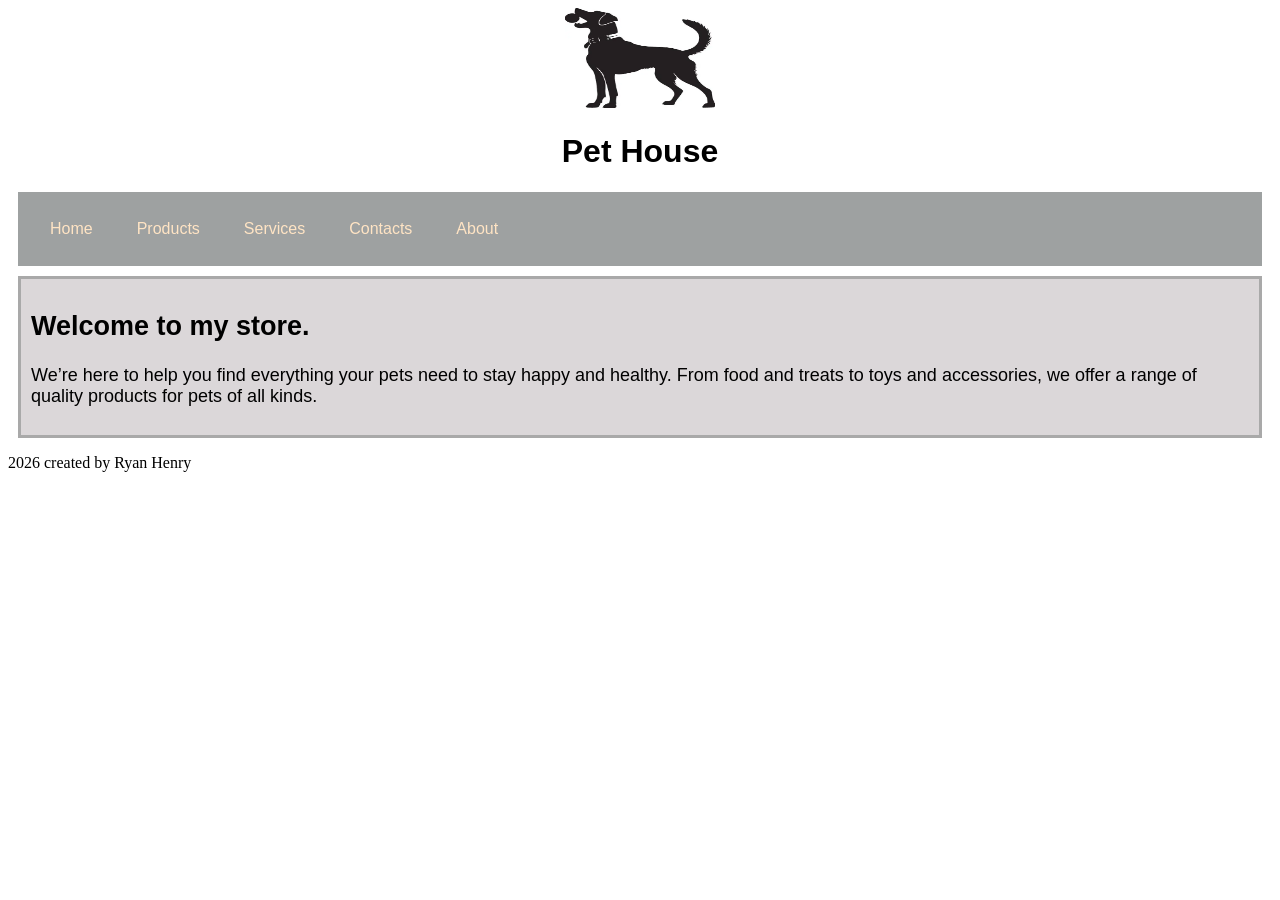
<file: index.html>
<!DOCTYPE html>
<html lang="en">
<head>
    <meta charset="UTF-8">
    <meta name="viewport" content="width=, initial-scale=1.0">
    <link rel="stylesheet" href="css/styles.css">
    <center><img src="Images/OIP.jpg"width="150" height="100" alt=""></center>
    <center><title>Pet House</title></center>
</head>
<body>
    <header>
        <center><h1>Pet House</h1></center>
        <nav>
            <ul>
                <li><a href="index.html">Home</a></li> 
                <li><a href="products.html">Products</a></li> 
                <li><a href="services.html">Services</a></li> 
                <li><a href="contacts.html">Contacts</a></li> 
                <li><a href="about.html">About</a></li> 
            </ul>
        </nav>
    </header>
    <main>
        <h2>Welcome to my store.</h2>
<p>We’re here to help you find everything your pets need to stay happy and healthy. From food and treats to toys and accessories,
     we offer a range of quality products for pets of all kinds.</p>
    </main>
    <footer>
        <p>2026 created by Ryan Henry </p>
    </footer>
</body>
</html>
</file>
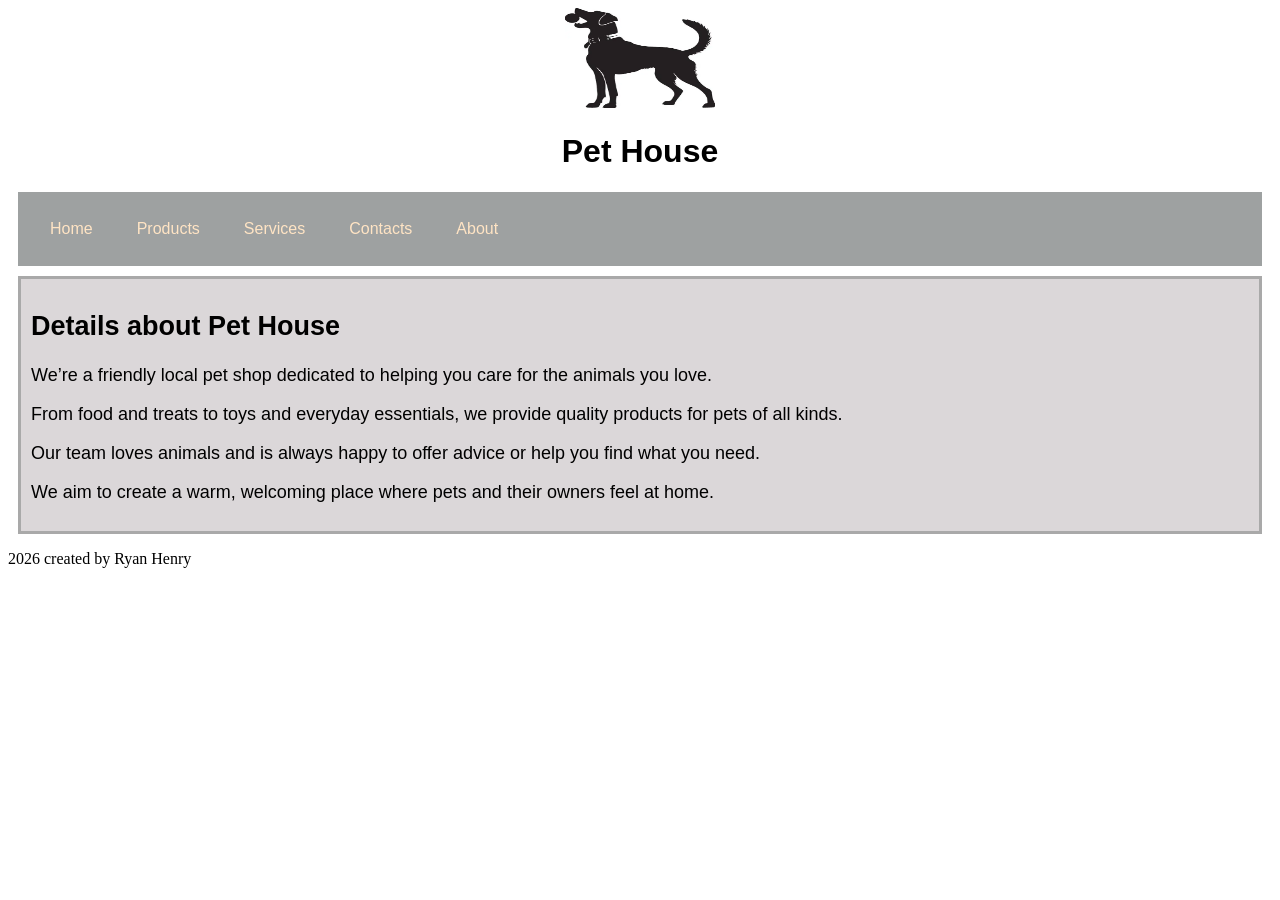
<file: about.html>
<!DOCTYPE html>
<html lang="en">
<head>
    <meta charset="UTF-8">
    <meta name="viewport" content="width=, initial-scale=1.0">
    <link rel="stylesheet" href="css/styles.css">
    <center><img src="Images/OIP.jpg"width="150" height="100" alt=""></center>
    <title>Contact us</title>
</head>
<body>
    <header>
        <center><h1>Pet House</h1></center>
        <nav>
            <ul>
                <li><a href="index.html">Home</a></li> 
                <li><a href="products.html">Products</a></li> 
                <li><a href="services.html">Services</a></li> 
                <li><a href="contacts.html">Contacts</a></li> 
                <li><a href="about.html">About</a></li>
            </ul>
        </nav>
    </header>
    <main>
        <h2>Details about Pet House</h2>
<p>We’re a friendly local pet shop dedicated to helping you care for the animals you love.</p>
    <p>From food and treats to toys and everyday essentials, we provide quality products for pets of all kinds.</p>
    <p>Our team loves animals and is always happy to offer advice or help you find what you need.</p> 
    <p>We aim to create a warm, welcoming place where pets and their owners feel at home.</p>
    </main>
    <footer>
        <p>2026 created by Ryan Henry </p>
    </footer>
</body>
</html>
</file>
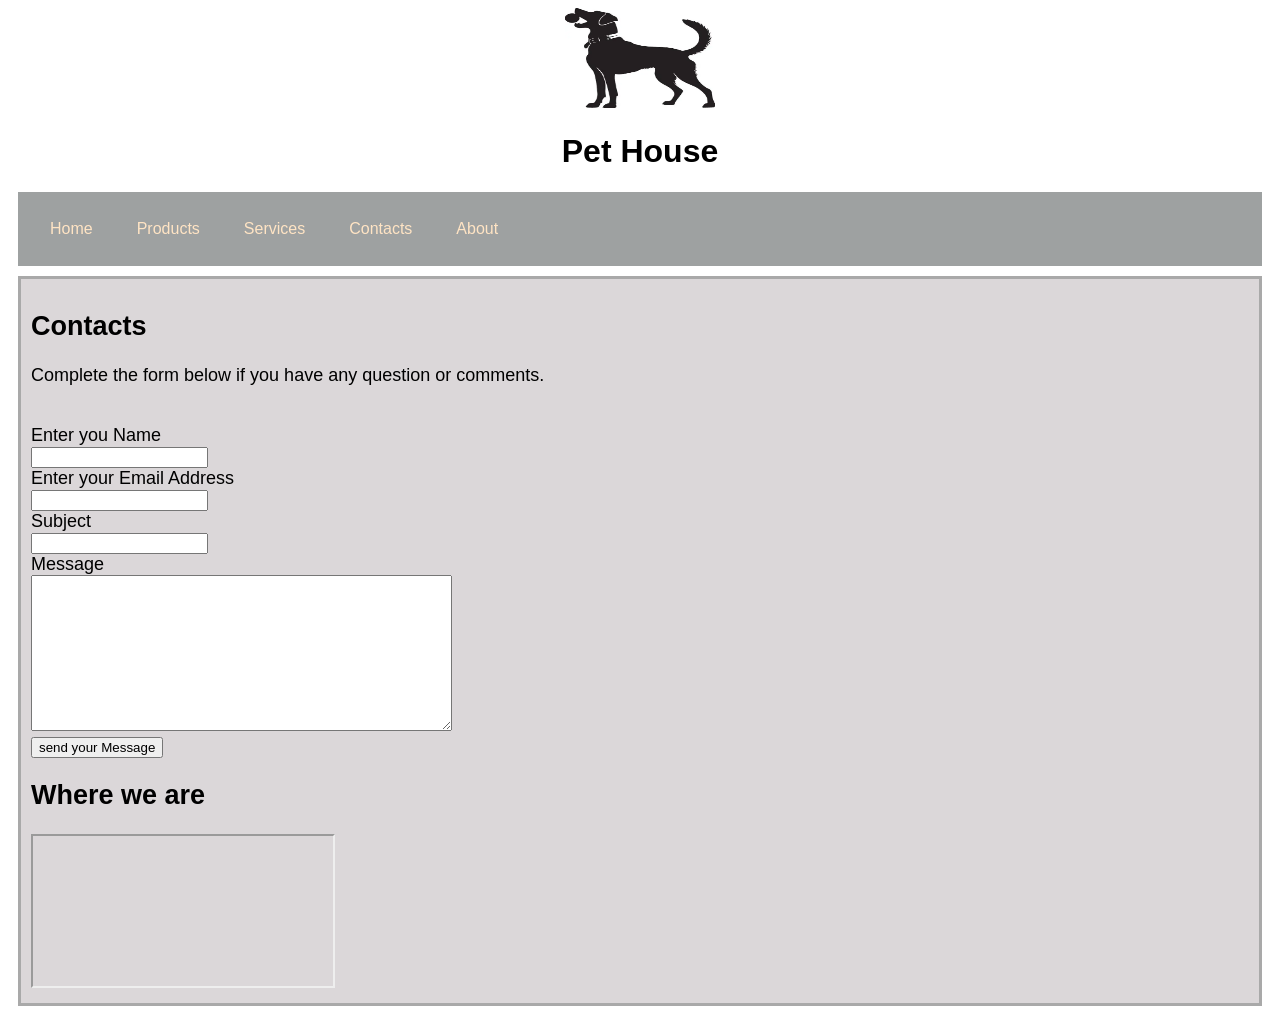
<file: contacts.html>
<!DOCTYPE html>
<html lang="en">
<head>
    <meta charset="UTF-8">
    <meta name="viewport" content="width=, initial-scale=1.0">
    <link rel="stylesheet" href="css/styles.css">
    <center><img src="Images/OIP.jpg"width="150" height="100" alt=""></center>
    <title>Pet House</title>
</head>
<body>
    <header>
        <center><h1>Pet House</h1></center>
        <nav>
            <ul>
                <li><a href="index.html">Home</a></li> 
                <li><a href="products.html">Products</a></li> 
                <li><a href="services.html">Services</a></li> 
                <li><a href="contacts.html">Contacts</a></li> 
                <li><a href="about.html">About</a></li> 
            </ul>
        </nav>
    </header>
    <main>
        <h2>Contacts</h2>
<p>Complete the form below if you have any question or comments.</p>
<form action="">
<label for="lname"><br>Enter you Name</label><br>
<input type="text" id="lname" name="lname" value=""><br>
<lable for="lname">Enter your Email Address</label><br>
<input type="text" id="lname" name="lemail" value=""><br>
<label for="lname">Subject</label><br>
<input type="text" id="lsubject" name="lsubject" value=""><br>
<label for="lmessage"> Message</lable><br>
<textarea name="lmessage" id="lmessage" rows="10" cols="50"></textarea><br>
<input type="button" name="lsubmit" id="lsubmit" value="send your Message"><br>
</form>
<h2>Where we are</h2>
<iframe src="https://www.google.com/maps/embed?pb=!1m14!1m12!1m3!1d3359.3685823759133!2d-2.7677096923002877!3d53.46073364543427!2m3!1f0!2f0!3f0!3m2!1i1024!2i768!4f13.1!5e0!3m2!1sen!2suk!4v1773066113847!5m2!1sen!2suk"><br>
    <footer>    
    <p>2026 created by Ryan Henry</p> 
    </footer>
</body>
</html>
</file>
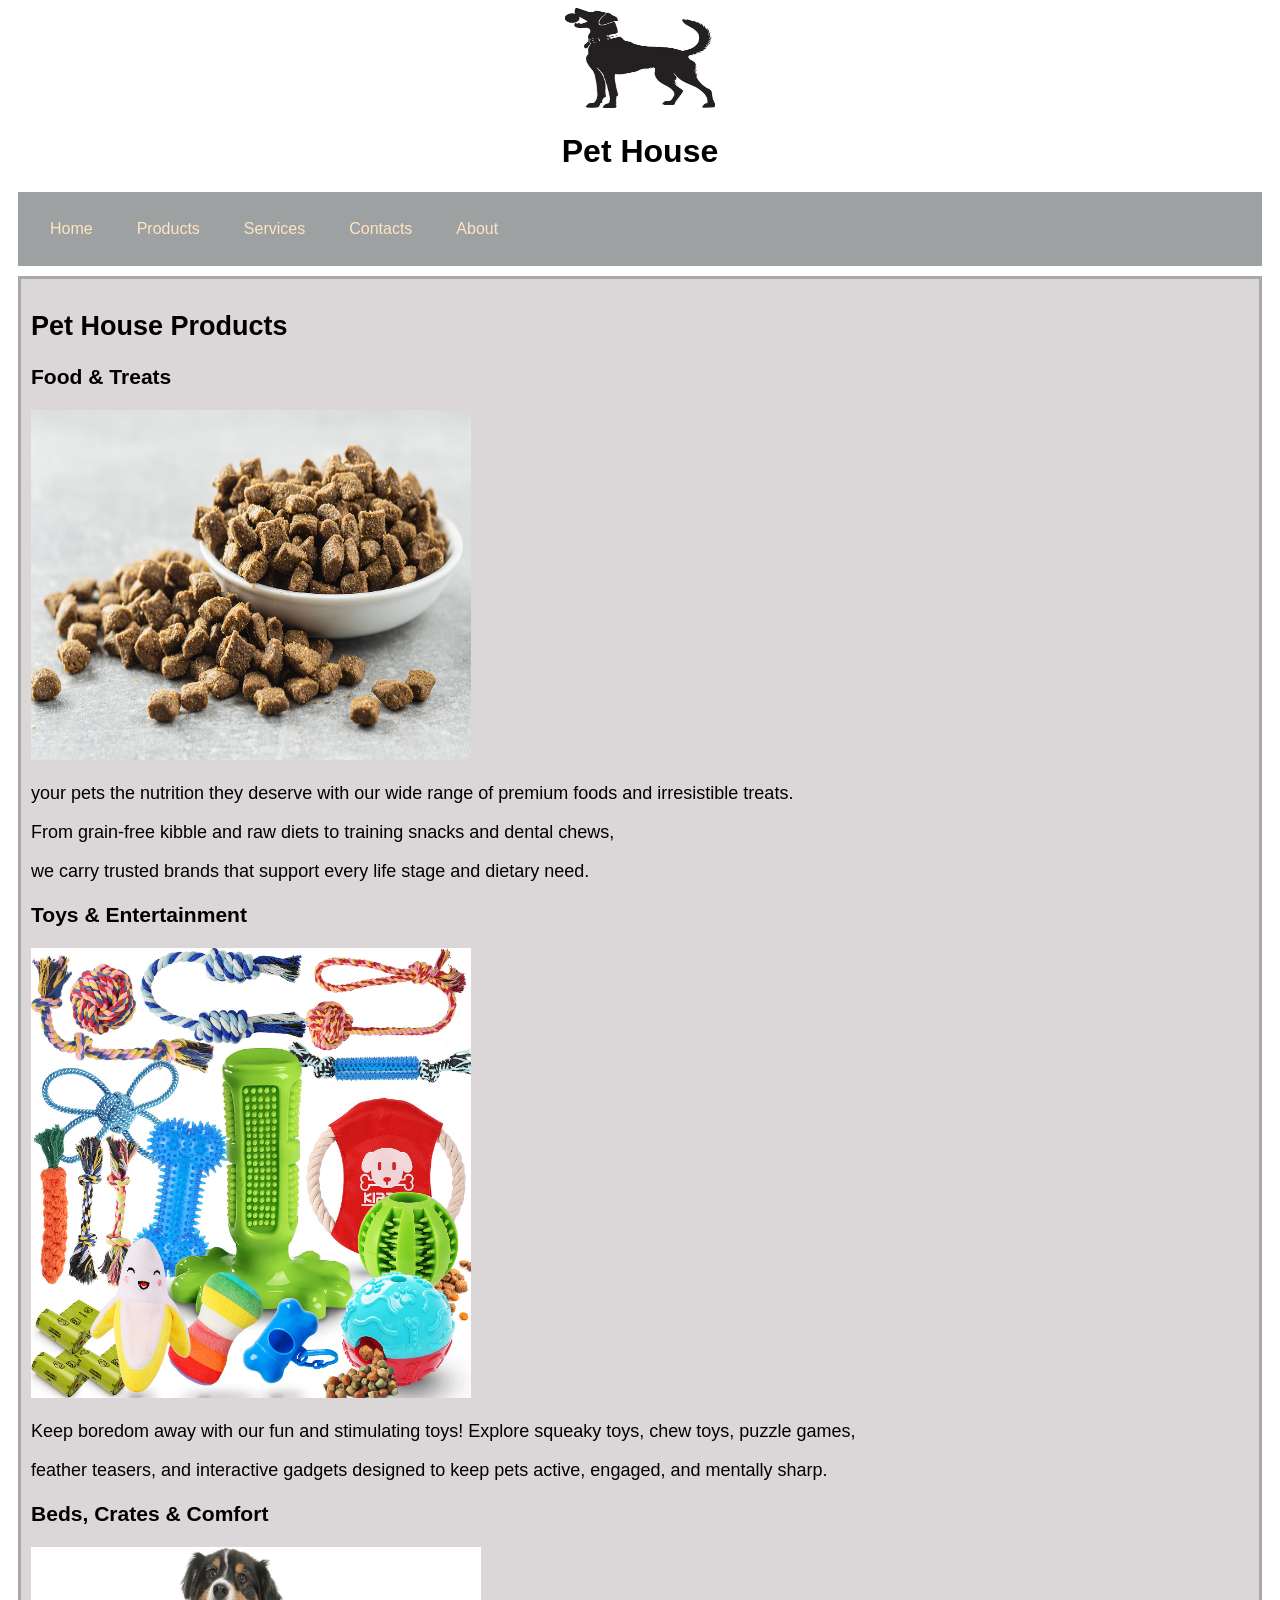
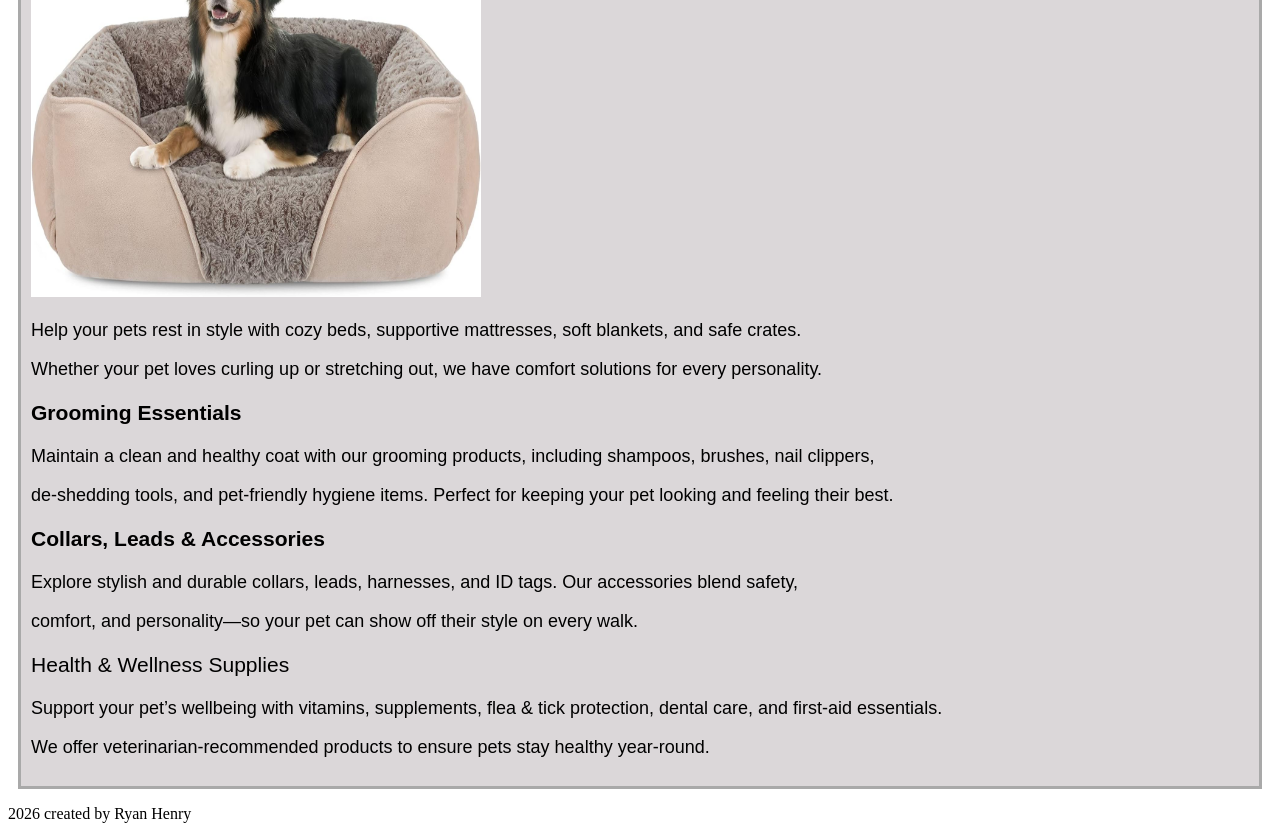
<file: products.html>
<!DOCTYPE html>
<html lang="en">
<head>
    <meta charset="UTF-8">
    <meta name="viewport" content="width=, initial-scale=1.0">
    <link rel="stylesheet" href="css/styles.css">
    <center><img src="Images/OIP.jpg"width="150" height="100" alt=""></center>
    <center><title>Pet House</title></center>
</head>
<body>
    <header>
        <center><h1>Pet House</h1></center>
        <nav>
            <ul>
                <li><a href="index.html">Home</a></li> 
                <li><a href="products.html">Products</a></li> 
                <li><a href="services.html">Services</a></li> 
                <li><a href="contacts.html">Contacts</a></li> 
                <li><a href="about.html">About</a></li> 
            </ul>
        </nav>
    </header>
    <main>
        <h2>Pet House Products</h2>
<h3><strong>Food & Treats</strong></h3>
<img src="Images/pet-food.jpg" alt=""width="440" height="350">
    <p>your pets the nutrition they deserve with our wide range of premium foods and irresistible treats.</p> 
        <p>From grain‑free kibble and raw diets to training snacks and dental chews,</p> 
        <p>we carry trusted brands that support every life stage and dietary need.</p>
    <h3><strong>Toys & Entertainment</strong></h3>
    <img src="Images/pet toy.jpg" alt=""width="440" height="450">
    <p>Keep boredom away with our fun and stimulating toys! Explore squeaky toys, chew toys, puzzle games,</p> 
    <p>feather teasers, and interactive gadgets designed to keep pets active, engaged, and mentally sharp.</p>
    <h3><strong>Beds, Crates & Comfort</strong></h3>
    <img src="Images/dog bed.jpg" alt=""width="450" height="350">
    <p>Help your pets rest in style with cozy beds, supportive mattresses, soft blankets, and safe crates.</p>
     <p>Whether your pet loves curling up or stretching out, we have comfort solutions for every personality.</p>
    <h3><strong>Grooming Essentials</strong></h3>
    <p>Maintain a clean and healthy coat with our grooming products, including shampoos, brushes, nail clippers,</p>
    <p>de‑shedding tools, and pet-friendly hygiene items. Perfect for keeping your pet looking and feeling their best.</p>
    <h3><strong>Collars, Leads & Accessories</strong></h3>
    <p>Explore stylish and durable collars, leads, harnesses, and ID tags. Our accessories blend safety,</p>
     <p>comfort, and personality—so your pet can show off their style on every walk.</p>
    <h3>Health & Wellness Supplies</h3>
    <p>Support your pet’s wellbeing with vitamins, supplements, flea & tick protection, dental care, and first-aid essentials.</p>
         <p>We offer veterinarian-recommended products to ensure pets stay healthy year-round.</p>
    
    </main>
    <footer>
        <p>2026 created by Ryan Henry </p>
    </footer>
</body>
</html>
</file>
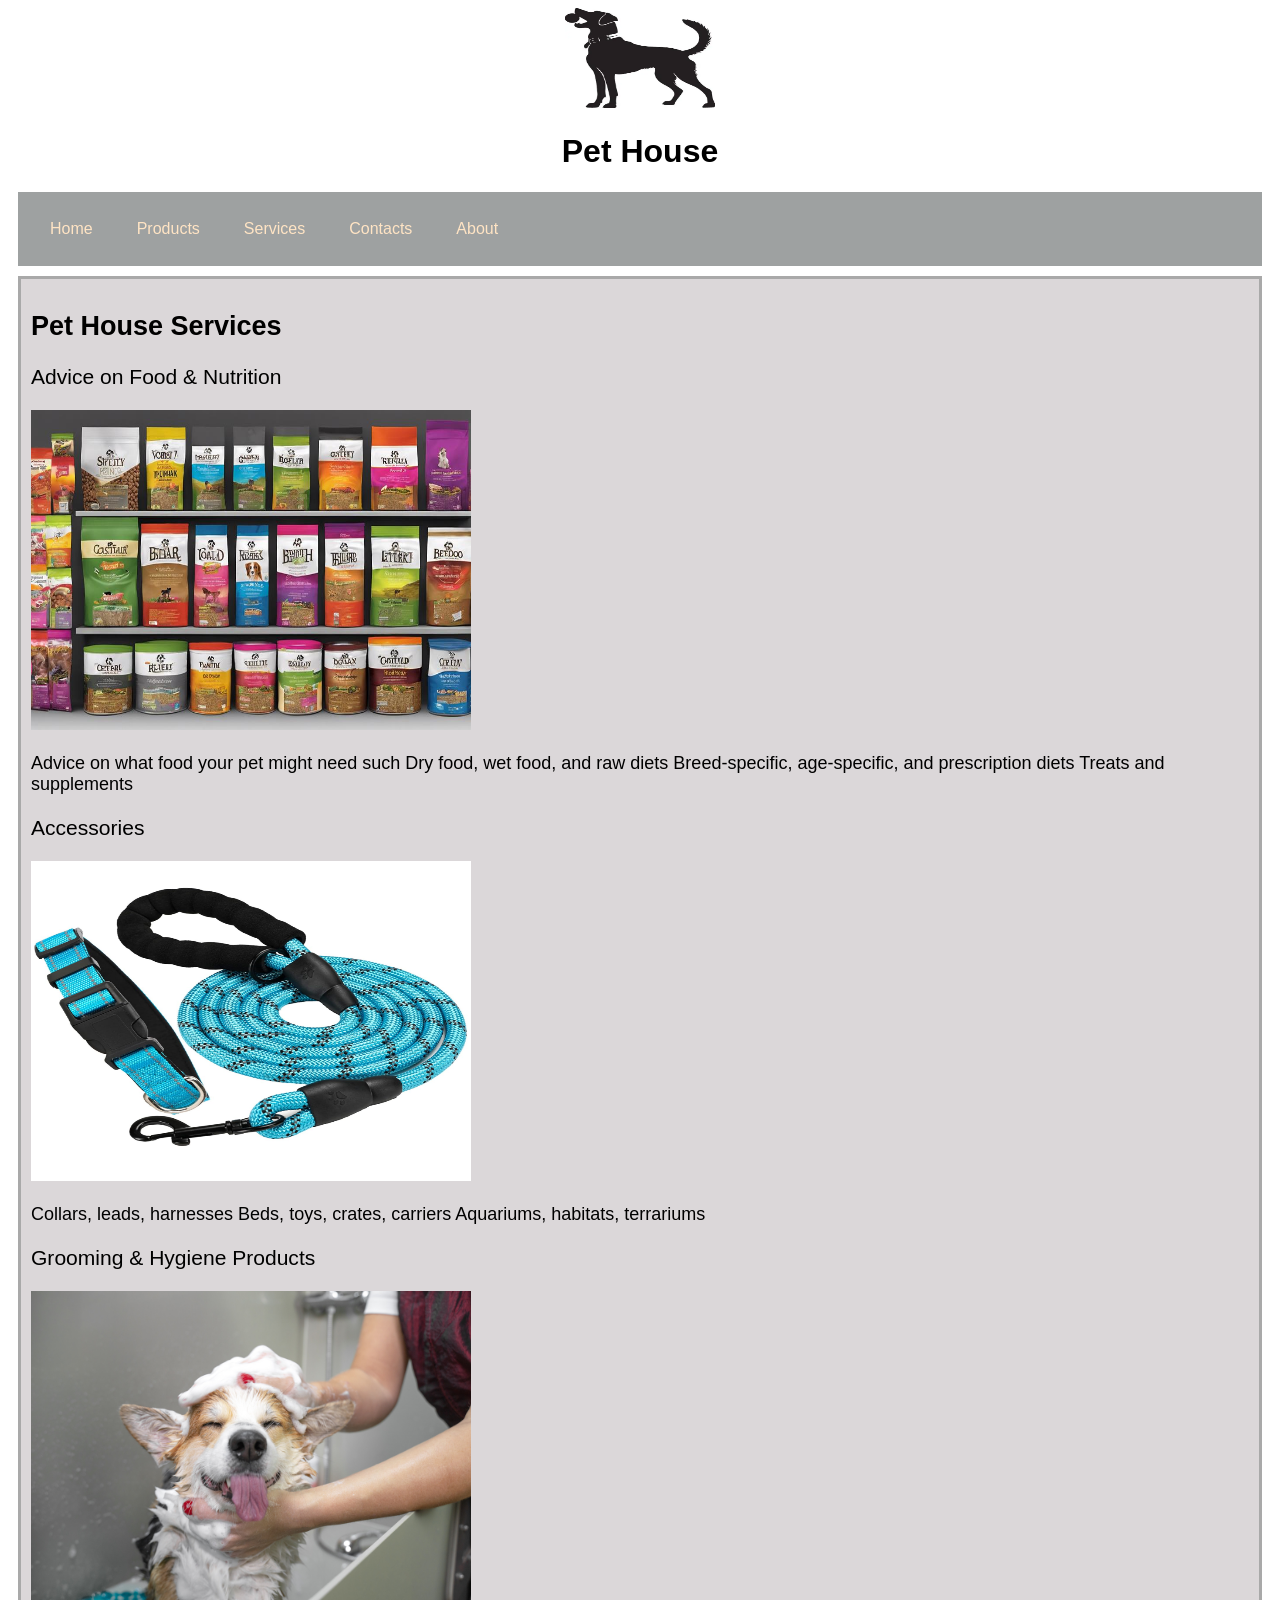
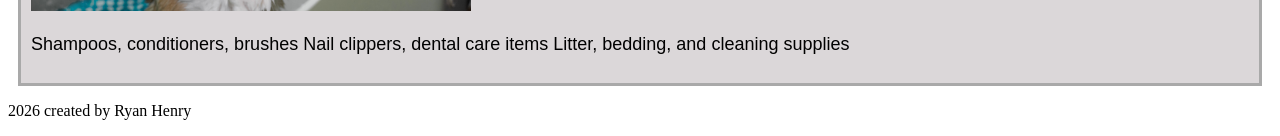
<file: services.html>
<!DOCTYPE html>
<html lang="en">
<head>
    <meta charset="UTF-8">
    <meta name="viewport" content="width=, initial-scale=1.0">
    <link rel="stylesheet" href="css/styles.css">
    <center><img src="Images/OIP.jpg"width="150" height="100" alt=""></center>
    <title>Pet House</title>
</head>
<body>
    <header>
        <center><h1>Pet House</h1></center>
        <nav>
            <ul>
                <li><a href="index.html">Home</a></li> 
                <li><a href="products.html">Products</a></li> 
                <li><a href="services.html">Services</a></li> 
                <li><a href="contacts.html">Contacts</a></li> 
                <li><a href="about.html">About</a></li> 
            </ul>
        </nav>
    </header>
    <main>
        <h2>Pet House Services</h2>
<h3>Advice on Food & Nutrition</h3>
<img src="Images/top_dog_food.jpg" alt="" width="440"height="320">

    <p>Advice on what food your pet might need such Dry food, wet food, and raw diets
    Breed‑specific, age‑specific, and prescription diets
    Treats and supplements</p>
    
    <h3>Accessories</h3>
    <img src="Images/dog leash.jpg" alt=""width="440"height="320">

    <p>Collars, leads, harnesses
    Beds, toys, crates, carriers
    Aquariums, habitats, terrariums</p>
    
    <h3>Grooming & Hygiene Products</h3>
    <img src="Images/Pet-hygiene.jpeg" alt=""width="440"height="320">

    <p>Shampoos, conditioners, brushes
    Nail clippers, dental care items
    Litter, bedding, and cleaning supplies</p>
    
    
    </main>
    <footer>
        <p>2026 created by Ryan Henry </p>
    </footer>
</body>
</html>
</file>
<file: css/styles.css>
header{
color: rgb(0, 0, 0);
font-family: "Bowlby One SC", sans-serif;
  font-weight: 400;
  font-style: normal;
  font-size: 16px;
}

nav{
  background-color: rgb(158, 161, 161);
border-style: solid;
border-color: black;
border: 2px;
padding: 10px;
margin: 10px;
}

nav ul{
  list-style: none;
  margin: 0;
  padding: 0; 
  overflow: hidden;
}

nav ul li{
  float: left;
}

nav ul li a{
  display: block;
  color: bisque;
  text-align: center;
  padding: 18px 22px;
  text-decoration: none;
}

nav ul a:hover{
  background-color: cadetblue;
}

main{
    background-color: rgb(219, 215, 217);
    border-style: solid;
    border-color: darkgray;
    padding: 10px;
    margin: 10px;
    font-family: "Bowlby One SC", sans-serif;
    font-weight: 400;
    font-style: normal;
    font-size: 18px;
}


footer{
color: rgb(0, 0, 0);
}

h3{
        font-family: "Bowlby One SC", sans-serif;
        font-weight: 400;
        font-style: normal;
}
</file>
